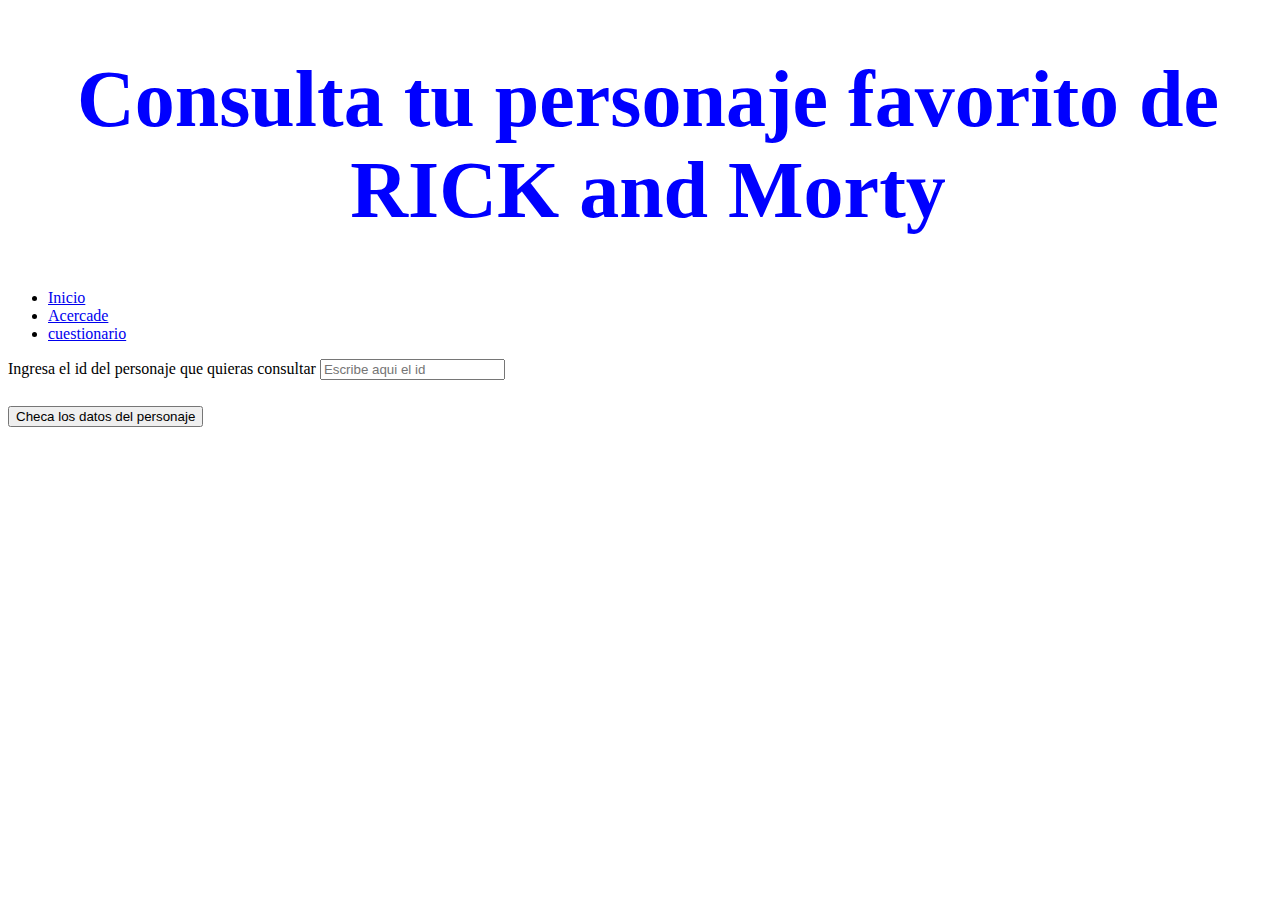
<file: index.html>
<!DOCTYPE html>
<html>
    <body>
        <title>Api acerca de los personajes de RICKandMorty</title>
        <h1 class="preguntas"> Consulta tu personaje favorito de RICK and Morty</h1>
        <ul>
            <li><a href="index.html">Inicio</a></li>
            <li><a href="acercade.html">Acercade</a></li>
            <li><a href="cuestionario.html">cuestionario</a></li>
        </ul>
            <label id=pregunta cd>  Ingresa el id del personaje que quieras consultar</label>
            <input type="text" id="id" placeholder="Escribe aqui el id">
            <h2><button onclick="consultID()">Checa los datos del personaje </button></h2>
            <div id="personaje"></div>
            <script src="ApiID.js"> </script>

    </body>
    <link rel="stylesheet" type="text/css" href="prApiStyle.css">
</html>
</file>
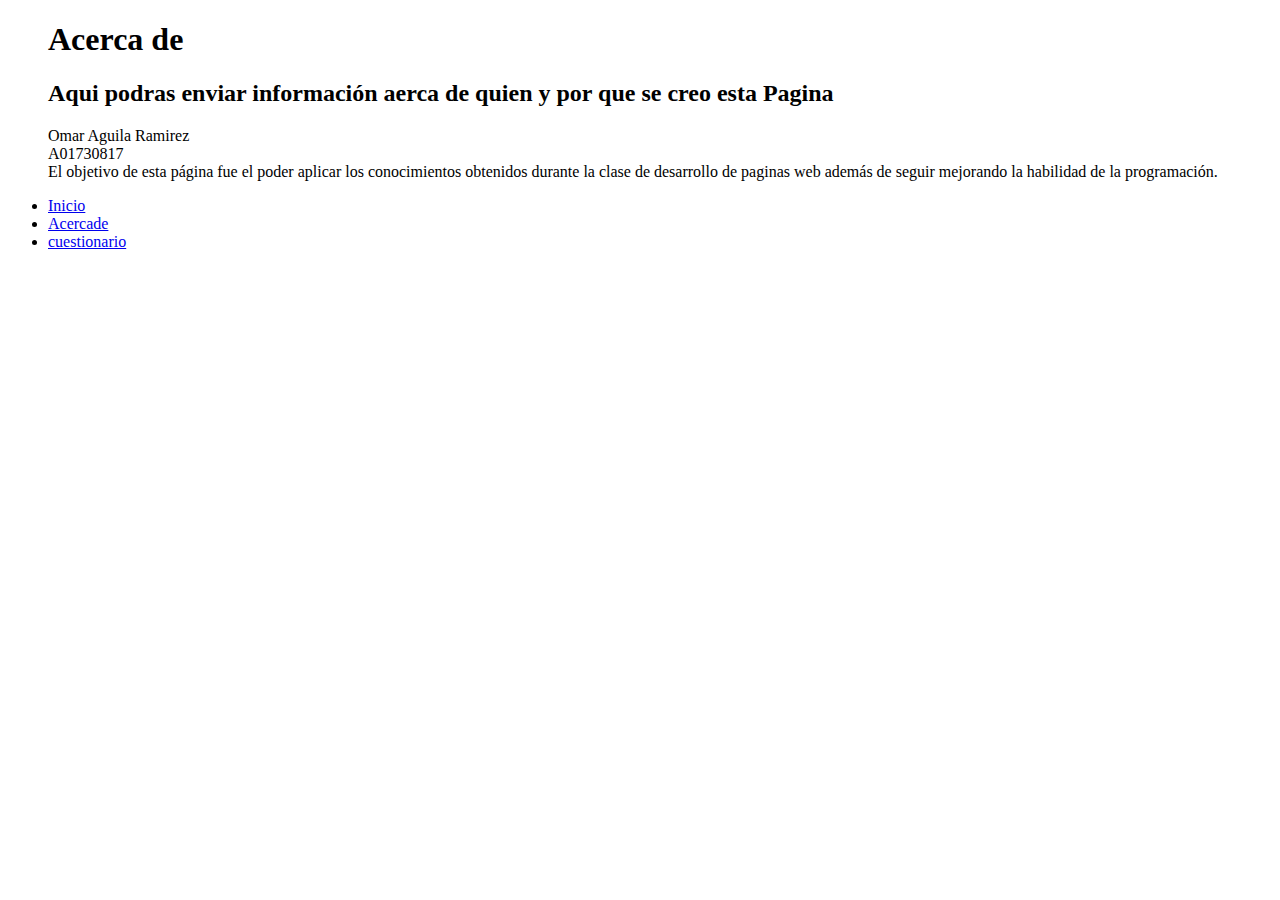
<file: acercade.html>
<!DOCTYPE html>
<html>
    <body>
        <title>Pagina de cuestionario</title>
        <ul>
    <h1>Acerca de</h1>
    <h2> Aqui podras enviar información aerca de quien y por que se creo esta Pagina</h2>
    <p> Omar Aguila Ramirez<br>
        A01730817 <br>
        El objetivo de esta página fue el poder aplicar los conocimientos obtenidos durante la clase de desarrollo de paginas web 
        además de seguir mejorando la habilidad de la programación.
    </p>
        <li><a href="index.html">Inicio</a></li>
        <li><a href="acercade.html">Acercade</a></li>
        <li><a href="cuestionario.html">cuestionario</a></li>
        </ul>
    </body>
</html>
</file>
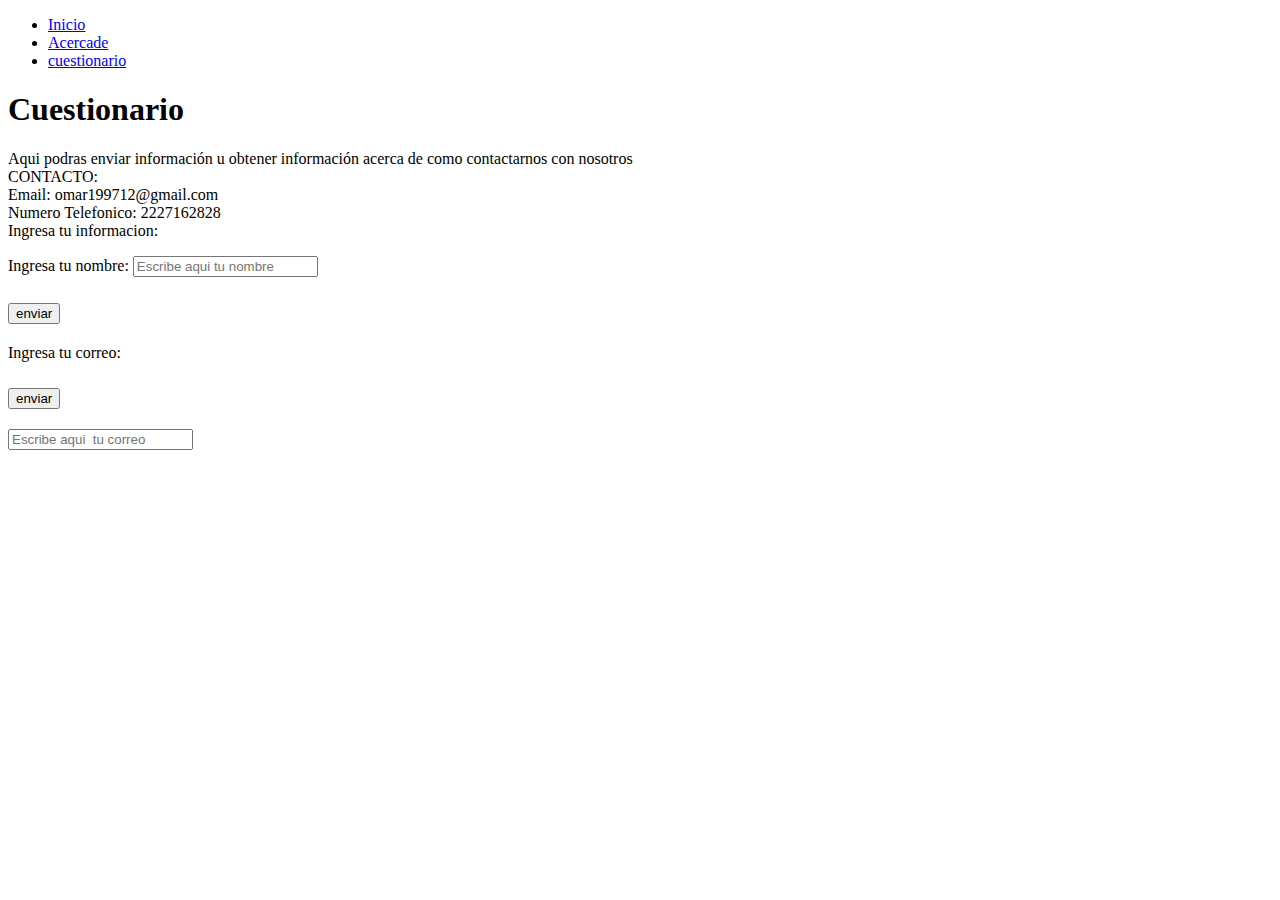
<file: cuestionario.html>
<!DOCTYPE html>
<html>
    <body>
        <title>Pagina de cuestionario</title>
        <ul>
            <li><a href="index.html">Inicio</a></li>
            <li><a href="acercade.html">Acercade</a></li>
            <li><a href="cuestionario.html">cuestionario</a></li>
            </ul>
    <h1>Cuestionario</h1>
    <p></p>Aqui podras enviar información u obtener información acerca de como contactarnos con nosotros<br>
    CONTACTO: <br>
    Email: omar199712@gmail.com<br>
    Numero Telefonico: 2227162828<br>
    Ingresa tu informacion:</p>
    <label id=pregunta cd>  Ingresa tu nombre:</label>
    <input type="text" id="" placeholder="Escribe aqui tu nombre">
    <h2><button onclick="">enviar</h2>
    <label id=pregunta cd>  Ingresa tu correo:</label>
    <h2><button onclick="">enviar</button></h2>
            <input type="text" id="" placeholder="Escribe aqui  tu correo">

      
    </body>
</html>
</file>
<file: prApiStyle.css>
body{
    background-image: url('https://indiehoy.com/wp-content/uploads/2022/08/rick-and-morty.jpg'); 
    width: 100%;
    height: 70%;

}
.preguntas{
    font-size: 5em;
    color: blue;
    text-align: center;

}
h1:hover{
    font-size: 5.5em;
    color: greenyellow;
}
</file>
